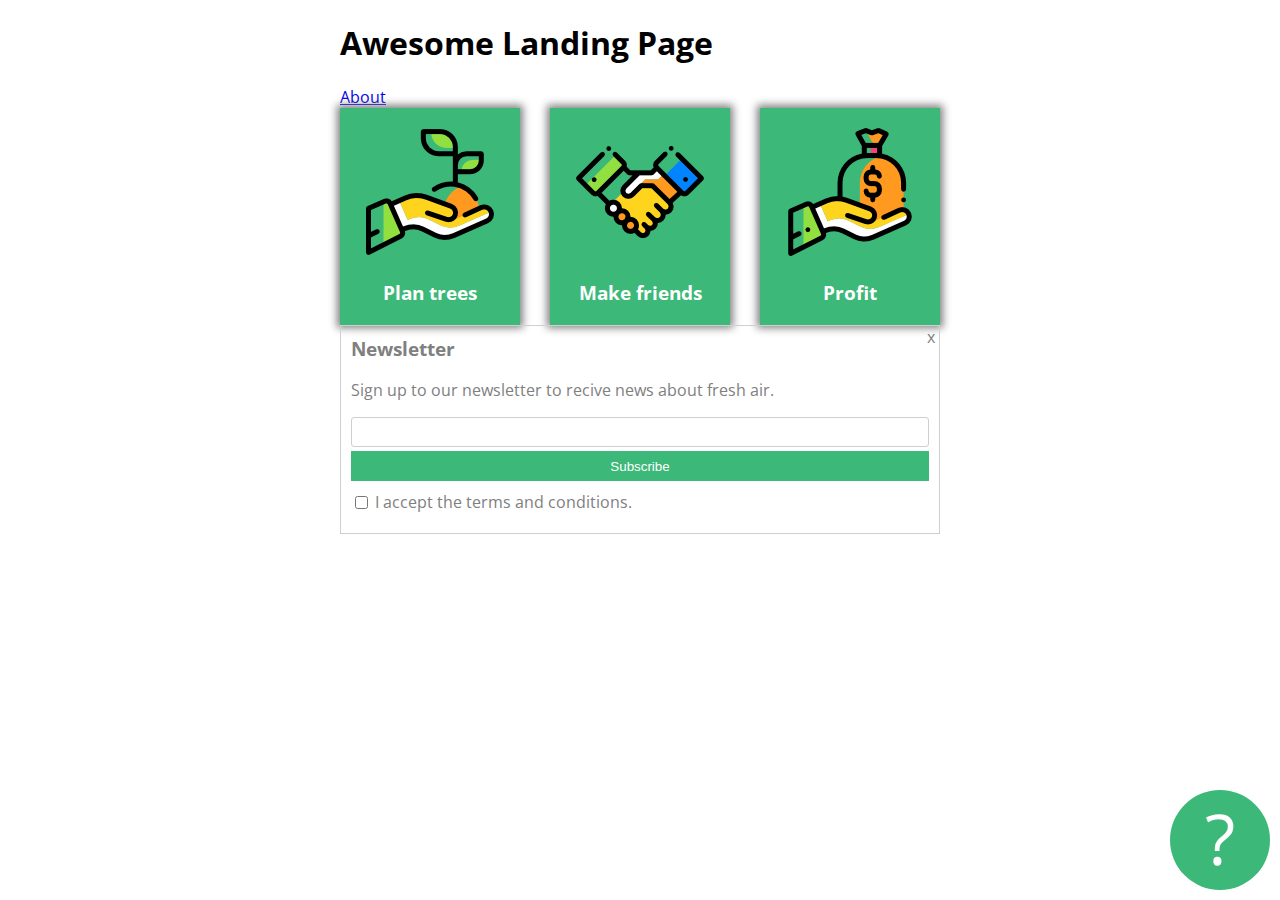
<file: index.html>
<!DOCTYPE html>
<html lang="en" >
<head>
  <meta charset="UTF-8">
  <title>CodePen - Awesome Landing Page(vid.)</title>
  <link rel="preconnect" href="https://fonts.googleapis.com">
<link rel="preconnect" href="https://fonts.gstatic.com" crossorigin>
<link href="https://fonts.googleapis.com/css2?family=Open+Sans&family=Oswald&family=Roboto+Condensed:ital,wght@1,700&display=swap" rel="stylesheet"><link rel="stylesheet" href="./style.css">

</head>
<body>
<!-- partial:index.partial.html -->
<div class="container">
  <h1>Awesome Landing Page</h1>
  <a href="about.html">About</a>
  <div id="card-holder">
    <div class="card">
      <img src="./images/tree.png" alt="">
      <h3>Plan trees</h3>
    </div>
    <div class="card middle">
      <img src="./images/deal.png" alt="">
      <h3>Make friends</h3>
    </div>
    <div class="card">
      <img src="./images/money.png" alt="">
      <h3>Profit</h3>
    </div>
  </div>
  <div class="newsletter">
    <h3>Newsletter</h3>
    <p>Sign up to our newsletter to recive news about fresh air.</p>
    <form>
      <input id="email" type="text">
      <button type="submit">
        Subscribe
      </button>
      <input id="terms" type="checkbox">
      <label for="terms">I accept the terms and conditions. </label>
    </form>
    <div id="closex">
      x
    </div>
  </div>
  <div id="questionmark">
    ?
  </div>
</div>
<!-- partial -->
  
</body>
</html>
</file>
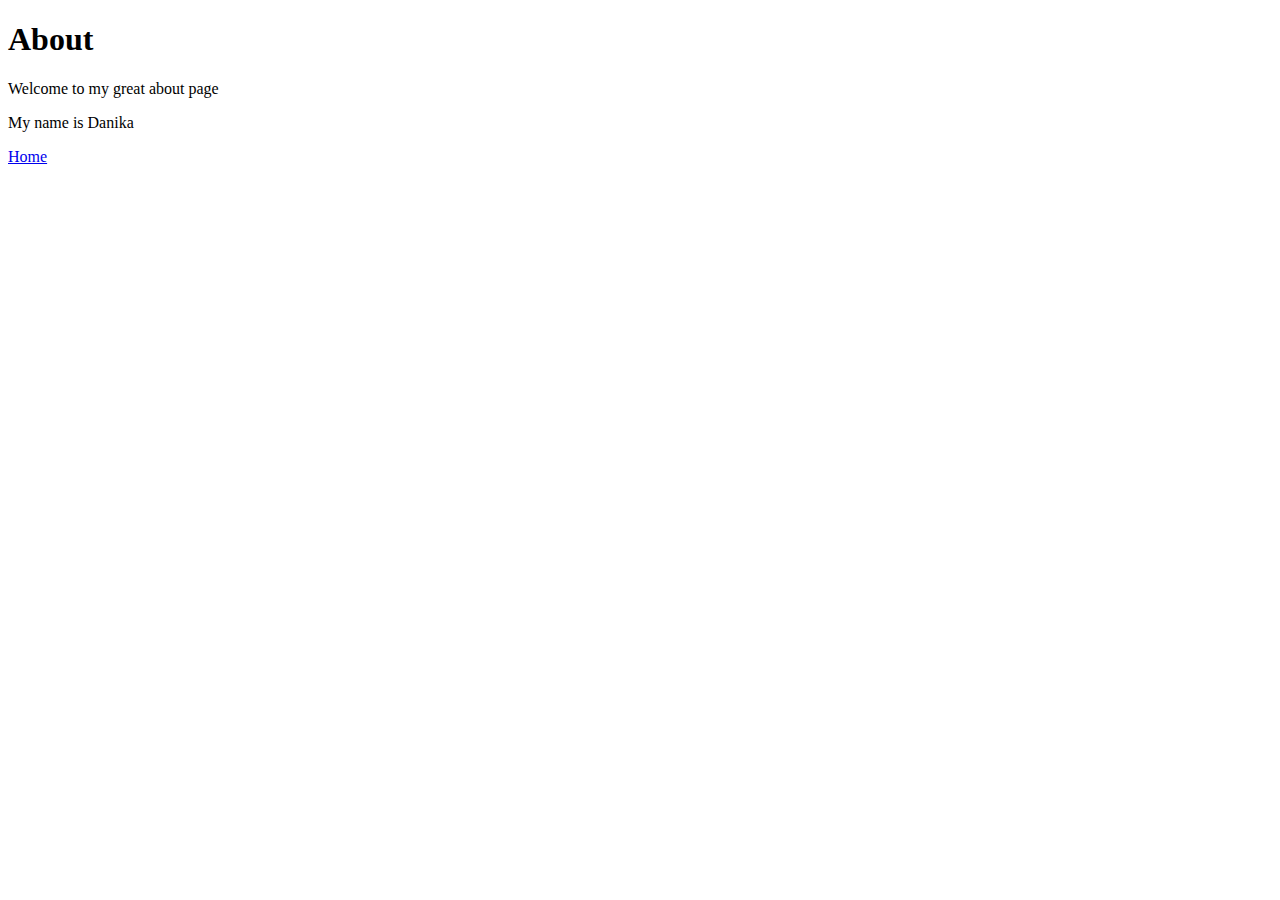
<file: about.html>
<!DOCTYPE html>
<html lang="en">
<head>
    <meta charset="UTF-8">
    <meta name="viewport" content="width=device-width, initial-scale=1.0">
    <title>About</title>
</head>
<body>
    <h1>About</h1>
    <p>Welcome to my great about page</p>
    <p>My name is Danika</p>
    <a href="./">Home</a>
</body>
</html>
</file>
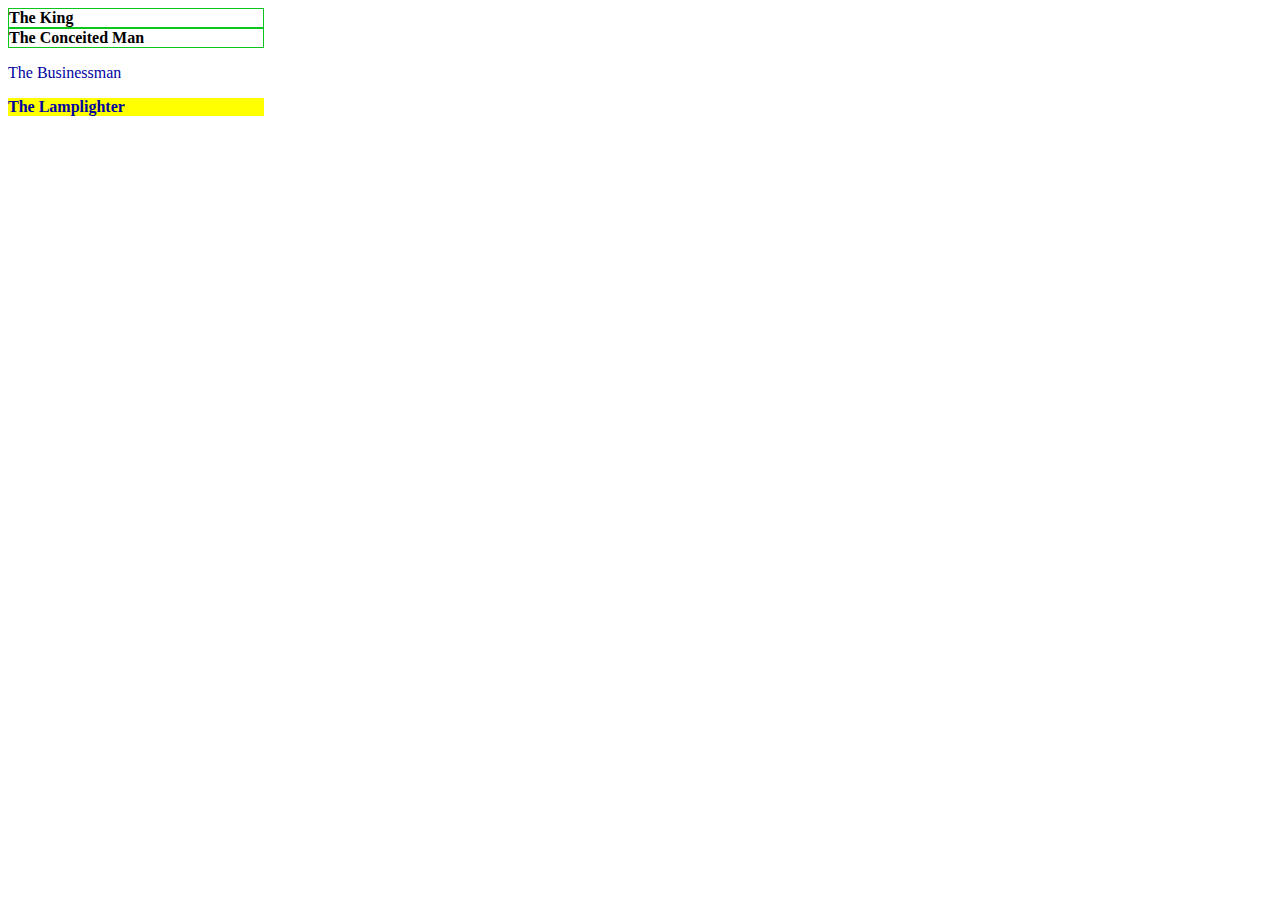
<file: CSS selectorok gyakorlása/main.html>
<!DOCTYPE html>
<html lang="en">

<head>
    <meta charset="UTF-8">
    <meta name="viewport" content="width=device-width, initial-scale=1.0">
    <title>Practice CSS selectors</title>
    <link rel="stylesheet" href="./style.css">
</head>

<body>
    <div class="container">
        <div id="b325" class="asteroid">The King</div>
        <div class="asteroid b326">The Conceited Man</div>
    </div>
    <p class="asteroid big">The Businessman</p>
    <div class="asteroid b329 big">The Lamplighter</div>
</body>

</html>
</file>
<file: style.css>
.container {
  width: 600px;
  margin: auto;
  font-family: "Open Sans";
}
.newsletter {
  color: grey;
  border: 1px solid #cfcfcf;
  padding: 10px;
  padding-bottom: 20px;
  position: relative;
}
.newsletter button {
  background: #3cb878;
  color: white;
  border: none;
  display: block;
  width: 100%;
  height: 30px;
  margin-bottom: 10px;
}
.newsletter #email {
  width: 100%;
  height: 30px;
  display: block;
  margin-bottom: 4px;
  border: 1px solid #cfcfcf;
  border-radius: 3px;
  box-sizing: border-box;
}
.newsletter h3 {
  margin-top: 0px;
}
.newsletter #terms {
  position: relative;
  top: 1px;
 }
.newsletter #closex {
  position: absolute; 
  top: 0; 
  right: 4px; 
}
#questionmark {
  background-color: #3cb878;
  width: 100px;
  height: 100px;
  border-radius: 50%;
  color: white;
  font-size: 70px;
  text-align: center;
  position: fixed; 
  right: 10px; 
  bottom: 10px;
}
.card {
/*   flex-grow: 1; */
  background-color: #3cb878;
  width: 180px;
  text-align: center;
  color: white;
  padding: 20px 0px;
  box-shadow: 0px 0px 8px 3px gray;
}
.card h3 {
  margin-bottom: 0;
}
#card-holder {
  display: flex;
  justify-content: space-between;
  align-items: center; 
  flex-direction: row;
  flex-wrap: wrap;
/*   height: 800px; */
/*   width: 500px; */
  align-content: flex-start;
  
  
}

.card.middle {
/*   padding: 20px; */
/*   flex-grow: 1.5; */
}
</file>
<file: CSS selectorok gyakorlása/style.css>
body {
    width: 20%;
}


.big {
    color: rgb(0, 3, 161)
}


.b326 {
    border-style: solid;
    border-color: rgb(13, 198, 28);
    border-width: 1px;
}

#b325 {
    border-style: solid;
    border-color: rgb(13, 198, 28);
    border-width: 1px;
}


.asteroid.b329 {
    background-color: yellow;
}
#b325,.asteroid.b326,.b329 {
    font-weight: bolder;
}
</file>
